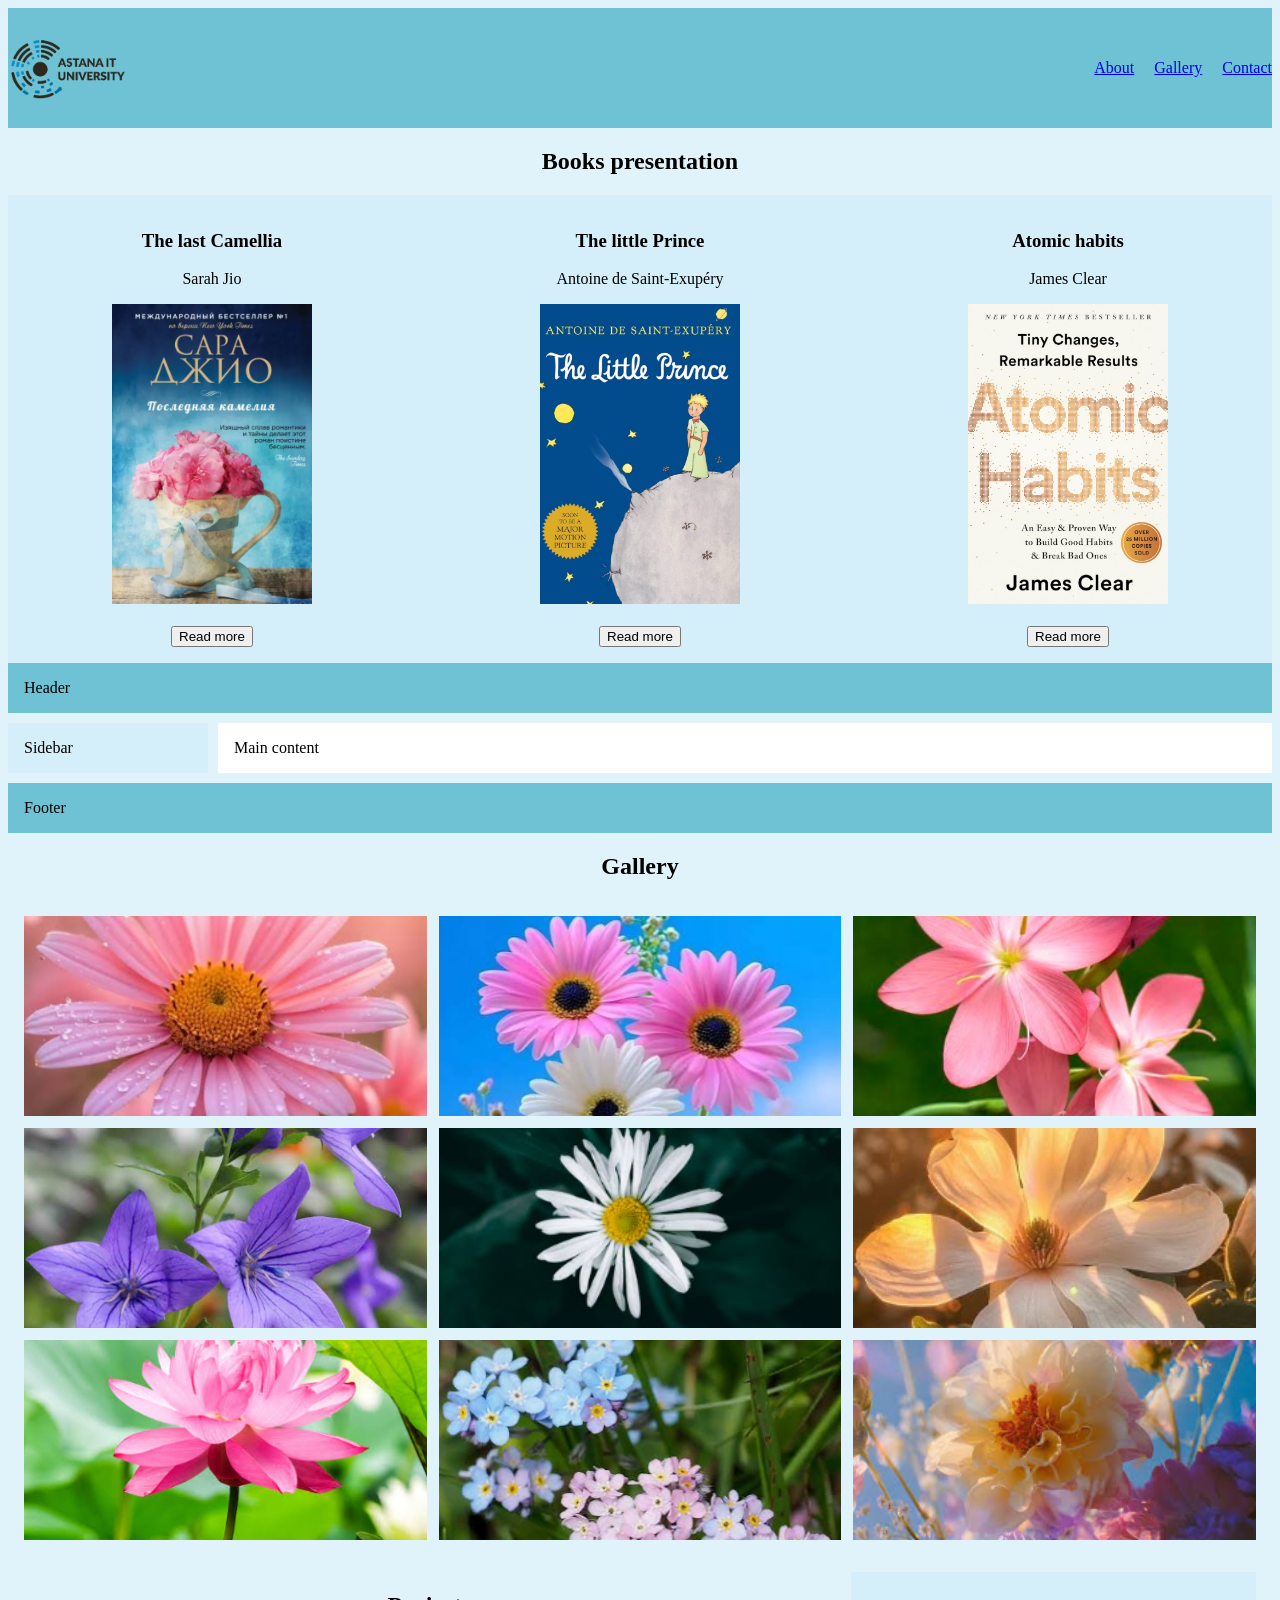
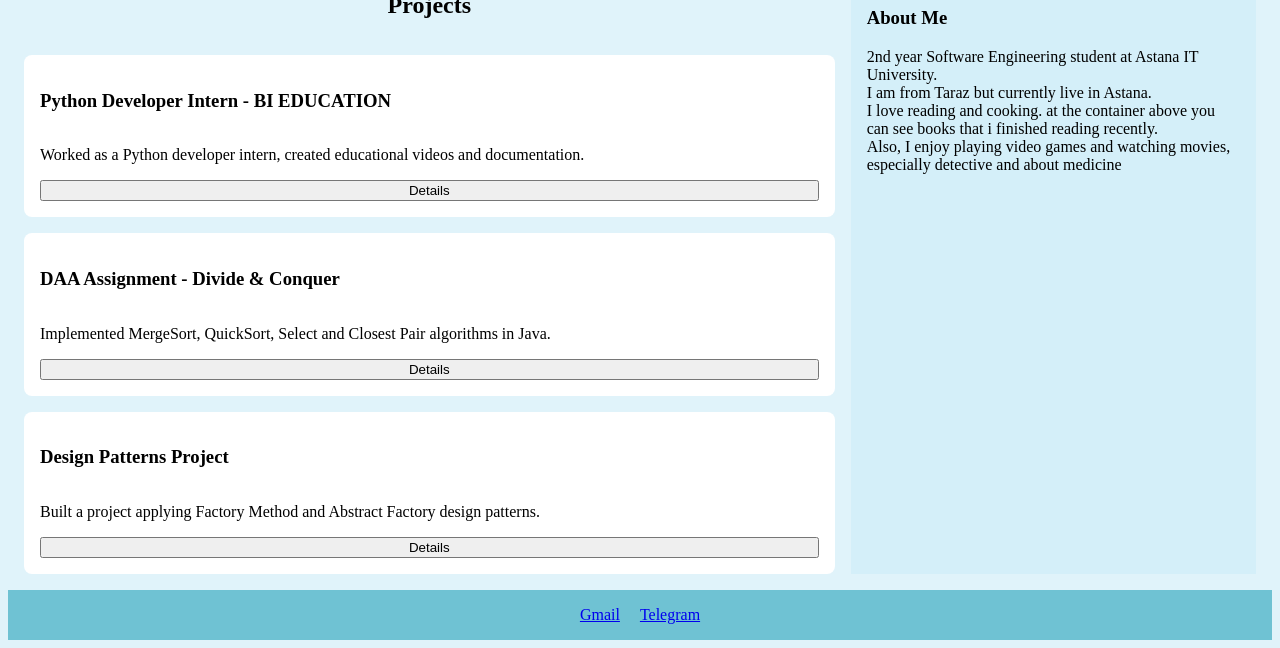
<file: index.html>
<!DOCTYPE html> <html>
    <head>
        <title>My Web Page</title>
        <link rel="stylesheet" href="style2.css">
        <link rel="icon" type="image/png" href="favicon.png">
    </head> 
    <body>
<div class="header-section">
    <img src="logo.png" alt="AITU Logo" class="aitu-logo">
    
    <div class="header-links">
    <a href="#about">About</a>
    <a href="#gallery">Gallery</a>
    <a href="#contact">Contact</a>
</div>
</div>
<h2>Books presentation</h2>
    <div class="first-container">
        <div class="card">
            <h3>The last Camellia</h3>
            <p>Sarah Jio</p>
            <img src="camellia.png" alt="Camellia"><br><br>
            <button>Read more</button>
        </div>
        <div class="card">
            <h3>The little Prince</h3>
            <p>Antoine de Saint-Exupéry</p>
            <img src="prince.png" alt="Little Prince"> <br><br>
            <button>Read more</button>
        </div>
        <div class="card">
            <h3>Atomic habits</h3>
            <p>James Clear</p>
            <img src="habits.png" alt="Atomic Habits"><br><br>
            <button>Read more</button>
        </div>
    </div>
    <div class="grid-container">
    <header class="g-header">Header</header>
    <div class="g-sidebar">Sidebar</div>
    <main class="g-main">Main content</main>
    <footer class="g-footer">Footer</footer>
</div>
<h2>Gallery</h2>
<div class="gallery" id="gallery">
    <div class="gallery-item">
        <img src="p1.png" alt="Photo 1">
        <div class="caption">Flower 1</div>
    </div>
    <div class="gallery-item">
        <img src="p2.png" alt="Photo 2">
        <div class="caption">Flower 2</div>
    </div>
    <div class="gallery-item">
        <img src="p3.png" alt="Photo 3">
        <div class="caption">Flower 3</div>
    </div>
    <div class="gallery-item">
        <img src="p4.png" alt="Photo 4">
        <div class="caption">Flower 4</div>
    </div>
    <div class="gallery-item">
        <img src="p5.png" alt="Photo 5">
        <div class="caption">Flower 5</div>
    </div>
    <div class="gallery-item">
        <img src="p6.png" alt="Photo 6">
        <div class="caption">Flower 6</div>
    </div>
    <div class="gallery-item">
        <img src="p7.png" alt="Photo 7">
        <div class="caption">Flower 7</div>
    </div>
    <div class="gallery-item">
        <img src="p8.png" alt="Photo 8">
        <div class="caption">Flower 8</div>
    </div>
    <div class="gallery-item">
        <img src="p9.png" alt="Photo 9">
        <div class="caption">Flower 9</div>
    </div>
</div>
<div class="portfolio">
    <div class="portfolio-main">
        <div class="projects" id="projects">
            <h2>Projects</h2>
            <div class="project-card">
                <h3>Python Developer Intern - BI EDUCATION</h3>
                <p>Worked as a Python developer intern, created educational videos and documentation.</p>
                <button>Details</button>
            </div>
            <div class="project-card">
                <h3>DAA Assignment - Divide & Conquer</h3>
                <p>Implemented MergeSort, QuickSort, Select and Closest Pair algorithms in Java.</p>
                <button>Details</button>
            </div>
            <div class="project-card">
                <h3>Design Patterns Project</h3>
                <p>Built a project applying Factory Method and Abstract Factory design patterns.</p>
                <button>Details</button>
            </div>
        </div>
        <div class="portfolio-info" id="about">
            <h3>About Me</h3>
            <p>2nd year Software Engineering student at Astana IT University.<br>
                I am from Taraz but currently live in Astana. <br>
            I love reading and cooking. at the container above you can see books that i finished reading recently.<br>
        Also, I enjoy playing video games and watching movies, especially detective and about medicine<br></p>
        </div>
    </div>
    <footer class="portfolio-footer" id="contact">
        <div class="contact-links">
        <a href="mailto:jumabaygulim@gmail.com">Gmail</a>
        <a href="https://t.me/gflwr" target="_blank">Telegram</a> </div>
    </footer>
    </body>
</html>
</file>
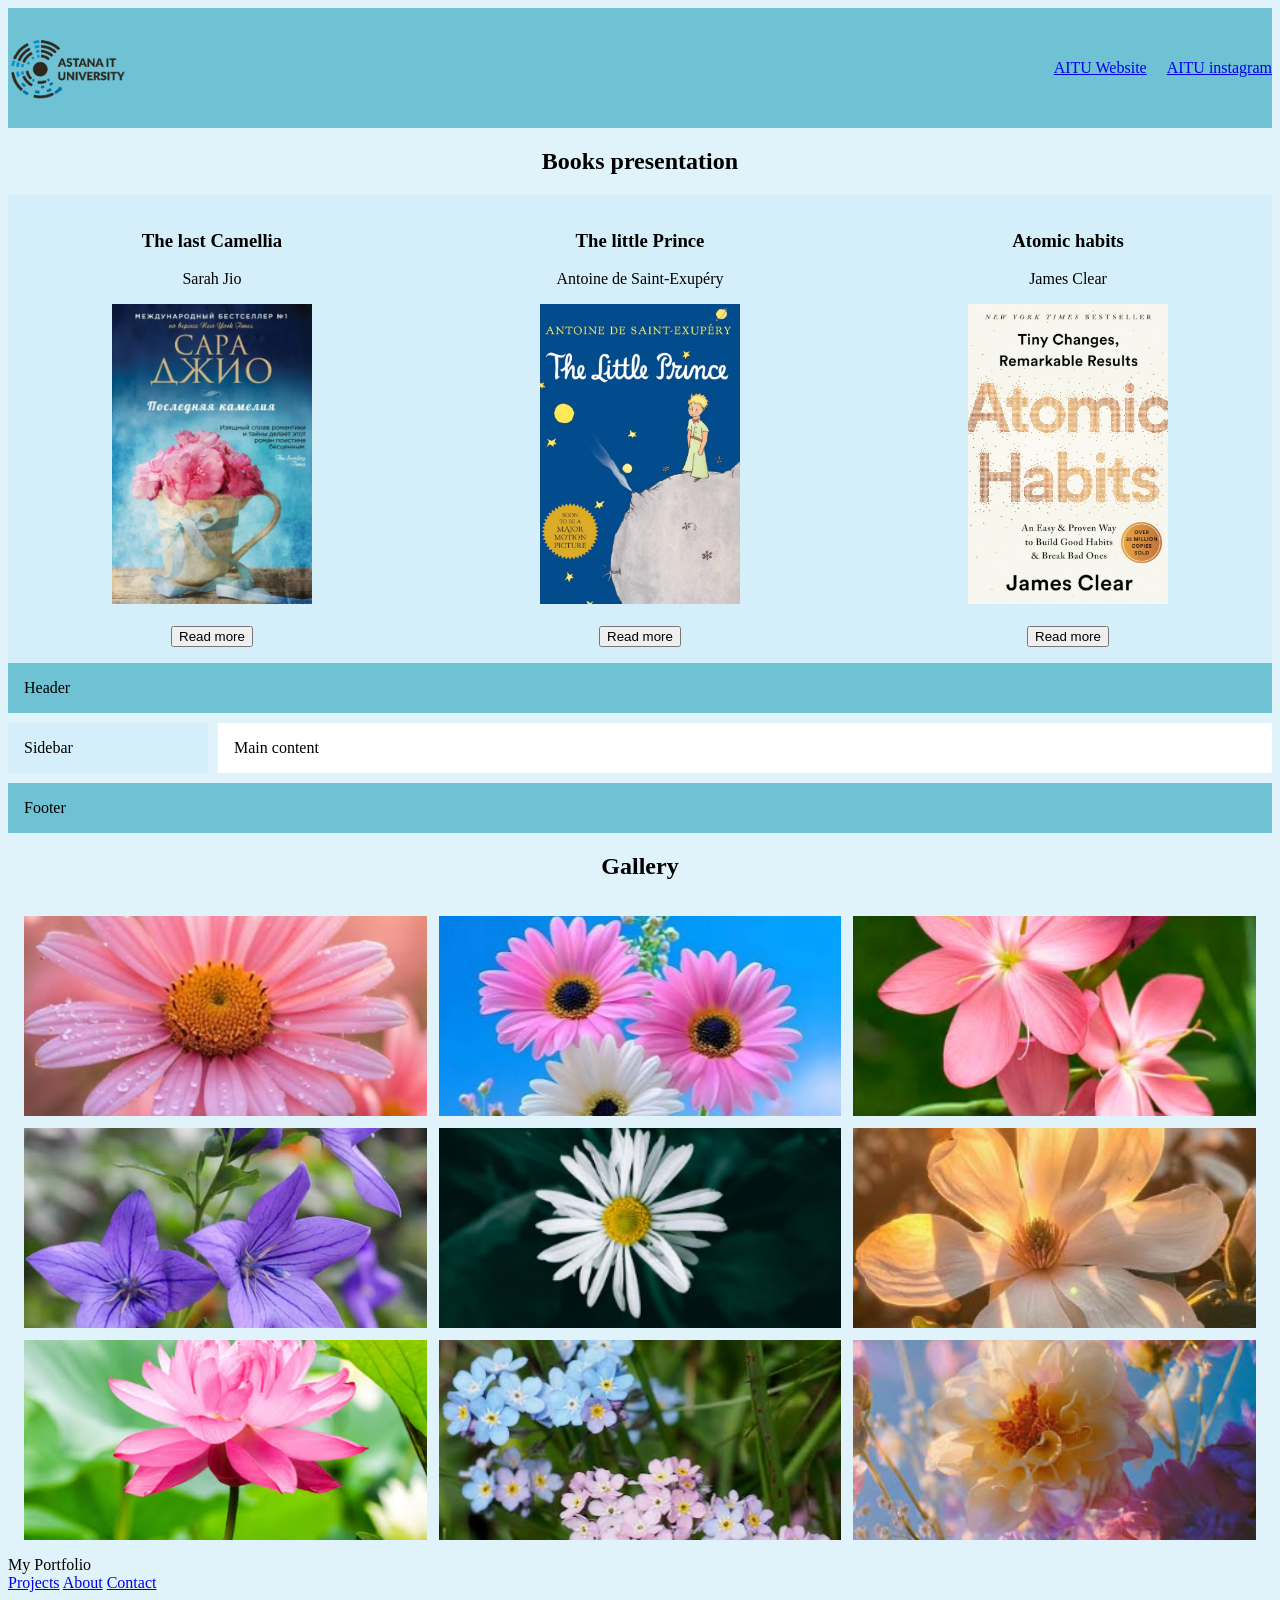
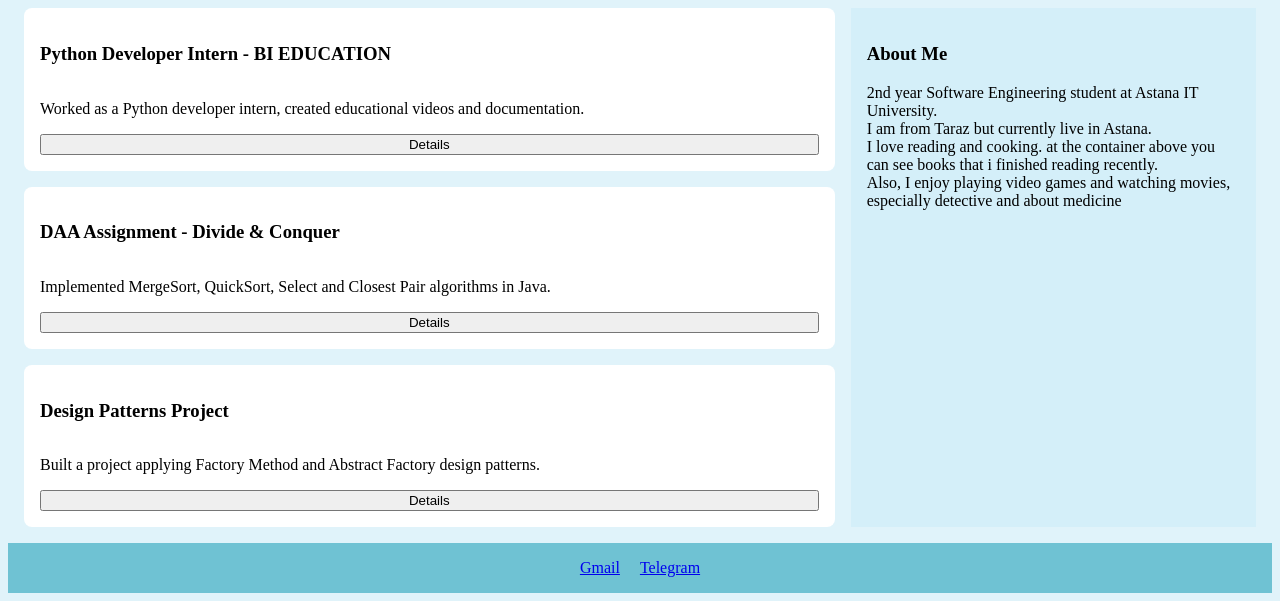
<file: assi2_web.html>
<!DOCTYPE html> <html>
    <head>
        <title>My Web Page</title>
        <link rel="stylesheet" href="style2.css">
        <link rel="icon" type="image/png" href="favicon.png">
    </head> 
    <body>
<div class="header-section">
    <img src="logo.png" alt="AITU Logo" class="aitu-logo">
    
    <div class="header-links">
        <a href="https://link.astanait.edu.kz/?utm_source=ig&utm_medium=social&utm_content=link_in_bio">AITU Website</a>
        <a href="https://www.instagram.com/astana_it_university?stkn=czdwY3NpZDQzNnJk">  AITU instagram</a>
    </div>
</div>
<h2>Books presentation</h2>
    <div class="first-container">
        <div class="card">
            <h3>The last Camellia</h3>
            <p>Sarah Jio</p>
            <img src="camellia.png" alt="Camellia"><br><br>
            <button>Read more</button>
        </div>
        <div class="card">
            <h3>The little Prince</h3>
            <p>Antoine de Saint-Exupéry</p>
            <img src="prince.png" alt="Little Prince"> <br><br>
            <button>Read more</button>
        </div>
        <div class="card">
            <h3>Atomic habits</h3>
            <p>James Clear</p>
            <img src="habits.png" alt="Atomic Habits"><br><br>
            <button>Read more</button>
        </div>
    </div>
    <div class="grid-container">
    <header class="g-header">Header</header>
    <aside class="g-sidebar">Sidebar</aside>
    <main class="g-main">Main content</main>
    <footer class="g-footer">Footer</footer>
</div>
<h2>Gallery</h2>
<div class="gallery">
    <div class="gallery-item">
        <img src="p1.png" alt="Photo 1">
        <div class="caption">Flower 1</div>
    </div>
    <div class="gallery-item">
        <img src="p2.png" alt="Photo 2">
        <div class="caption">Flower 2</div>
    </div>
    <div class="gallery-item">
        <img src="p3.png" alt="Photo 3">
        <div class="caption">Flower 3</div>
    </div>
    <div class="gallery-item">
        <img src="p4.png" alt="Photo 4">
        <div class="caption">Flower 4</div>
    </div>
    <div class="gallery-item">
        <img src="p5.png" alt="Photo 5">
        <div class="caption">Flower 5</div>
    </div>
    <div class="gallery-item">
        <img src="p6.png" alt="Photo 6">
        <div class="caption">Flower 6</div>
    </div>
    <div class="gallery-item">
        <img src="p7.png" alt="Photo 7">
        <div class="caption">Flower 7</div>
    </div>
    <div class="gallery-item">
        <img src="p8.png" alt="Photo 8">
        <div class="caption">Flower 8</div>
    </div>
    <div class="gallery-item">
        <img src="p9.png" alt="Photo 9">
        <div class="caption">Flower 9</div>
    </div>
</div>
<div class="portfolio">
    <header class="portfolio-header">
        <div class="logo">My Portfolio</div>
        <div class="portfolio-links">
            <a href="#projects">Projects</a>
            <a href="#about">About</a>
            <a href="#contact">Contact</a>
        </div>
    </header>
    <div class="portfolio-main">
        <div class="projects" id="projects">
            <div class="project-card">
                <h3>Python Developer Intern - BI EDUCATION</h3>
                <p>Worked as a Python developer intern, created educational videos and documentation.</p>
                <button>Details</button>
            </div>
            <div class="project-card">
                <h3>DAA Assignment - Divide & Conquer</h3>
                <p>Implemented MergeSort, QuickSort, Select and Closest Pair algorithms in Java.</p>
                <button>Details</button>
            </div>
            <div class="project-card">
                <h3>Design Patterns Project</h3>
                <p>Built a project applying Factory Method and Abstract Factory design patterns.</p>
                <button>Details</button>
            </div>
        </div>
        <div class="portfolio-info" id="about">
            <h3>About Me</h3>
            <p>2nd year Software Engineering student at Astana IT University.<br>
                I am from Taraz but currently live in Astana. <br>
            I love reading and cooking. at the container above you can see books that i finished reading recently.<br>
        Also, I enjoy playing video games and watching movies, especially detective and about medicine<br></p>
        </div>
    </div>
    <footer class="portfolio-footer" id="contact">
        <div class="contact-links">
        <a href="mailto:jumabaygulim@gmail.com">Gmail</a>
        <a href="https://t.me/gflwr" target="_blank">Telegram</a> </div>
    </footer>
    </body>
</html>
</file>
<file: style2.css>
.header-section{
    display: flex;
    justify-content: space-between;
    background-color: rgb(111, 194, 211);
    gap: 20px;
    align-items: center;
}
.header-links {
    display: flex;
    gap: 20px;
}
.aitu-logo {
    height: 120px;
}
.first-container{
  display: flex;
  flex-direction: row;
  gap: 20px;
  background-color: rgb(212, 239, 249);
}
body {
    background-color: rgb(224, 243, 250);
}
.card img {
    width: 100%;
    height: 300px;
    object-fit: contain;
}
.card:hover {
    box-shadow: 0 4px 12px rgba(0,0,0,0.2);
}
.card{
    flex: 1;
    padding: 16px;
    min-width: 0;
    text-align: center;
}
h2{
    text-align:center;
}
.grid-container {
    display: grid;
    grid-template-columns: 200px 1fr;
    grid-template-rows: auto 1fr auto;
    grid-template-areas:"header header" "sidebar main" "footer footer";
    gap: 10px;
}
.g-header {
    grid-area: header;
    background-color: rgb(111, 194, 211);
    padding: 16px;
}
.g-sidebar {
    grid-area: sidebar;
    background-color: rgb(212, 239, 249);
    padding: 16px;
}
.g-main {
    grid-area: main;
    background-color: #fff;
    padding: 16px;
}
.g-footer {
    grid-area: footer;
    background-color: rgb(111, 194, 211);
    padding: 16px;
}
.gallery {
    display: grid;
    grid-template-columns: repeat(3, 1fr);
    gap: 12px;
    padding: 16px;
}

.gallery-item {
    position: relative;
}

.gallery-item img {
    width: 100%;
    height: 200px;
    object-fit: cover;
    display: block;
}
.caption {
    position: absolute;
    bottom: 0;
    left: 0;
    width: 100%;
    background-color: rgba(0, 0, 0, 0.6);
    color: #fff;
    text-align: center;
    padding: 8px 0;
    opacity: 0;
}
.gallery-item:hover .caption {
    opacity: 1;
}

.portfolio-main {
    display: grid;
    grid-template-columns: 2fr 1fr;
    gap: 16px;
    padding: 16px;
}
.projects {
    display: flex;
    flex-direction: column;
    gap: 16px;
}
.project-card {
    display: flex;
    flex-direction: column;
    background-color: #fff;
    padding: 16px;
    border-radius: 8px;
}
.portfolio-info {
    background-color: rgb(212, 239, 249);
    padding: 16px;
}
.portfolio-footer {
    background-color: rgb(111, 194, 211);
    padding: 16px;
    text-align: center;
}
.contact-links {
    display: flex;
    justify-content: center;
    gap: 20px;
}
</file>
